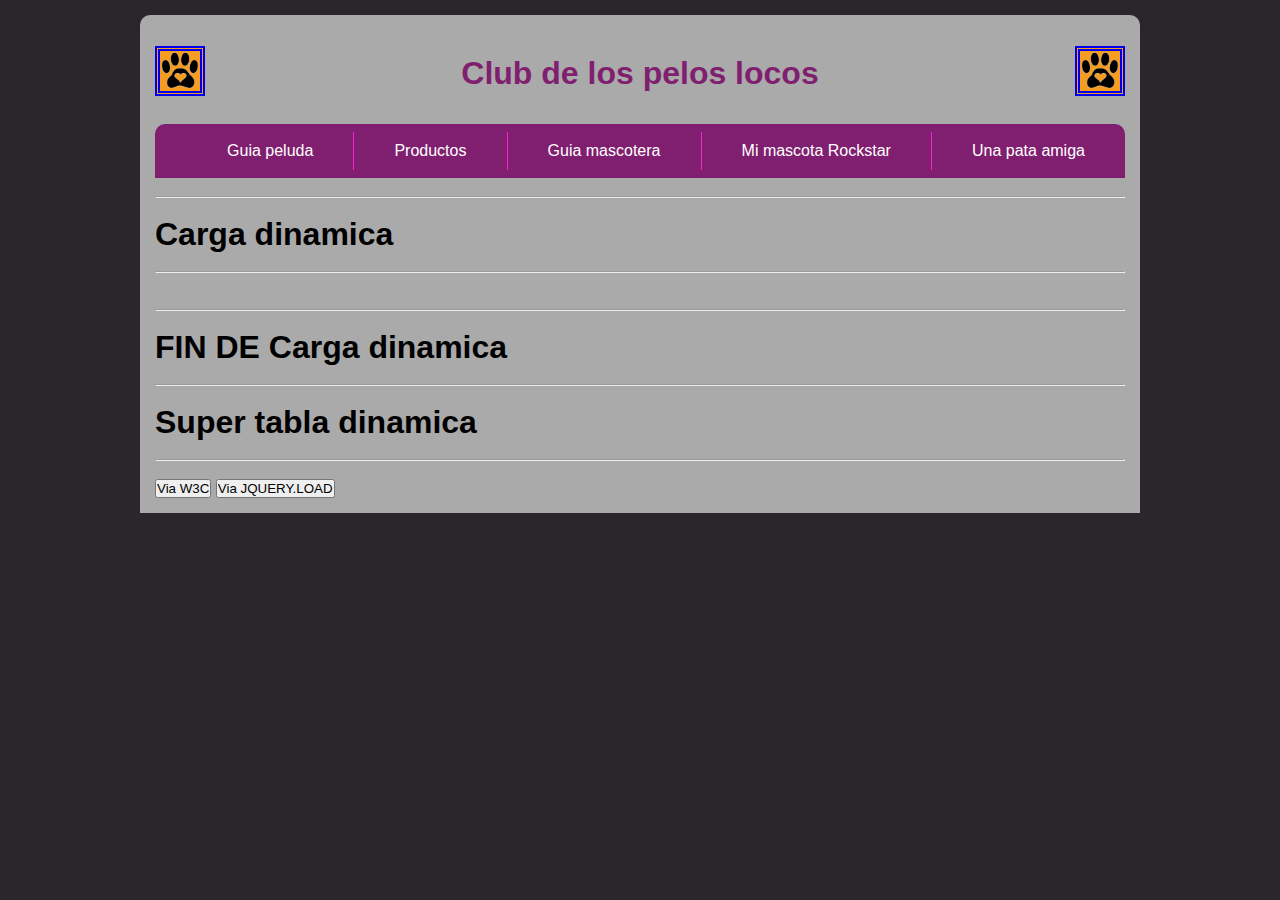
<file: index.html>
<!doctype html>
<html lang="es">
  	<head>
		<!-- archivo index.html -->
		<!-- https://validator.w3.org/ -->
		<!-- https://jigsaw.w3.org/css-validator/ -->
		<meta charset="utf-8">
		
		<!-- JS -->
		<script src="static/js/funciones.js"></script>
		<!-- jquery -->
		<script src="https://code.jquery.com/jquery-3.2.1.min.js"></script>
		
		<!-- Estilos -->
		<link href="static/css/clubPelosLocos.css" rel="stylesheet">

		<!-- favicon -->
		<title>Club de los pelos locos!</title>
		<link rel="shortcut icon" type="image/png" href="static/images/favicon/paw.png"/>
		
		<!-- llamada a fuente de google 
				1er paso pegar la url que nos da google/fonts
		
		-->
		<link href="https://fonts.googleapis.com/css?family=Indie+Flower" rel="stylesheet">
		
		<script>
			$(document).ready(function(){
				var p=getParameter('modo');
				if(p!=null){
					var inicio = new Date().getTime();
					console.log(inicio);
					if (p==1){
						console.log("Carga dinamica Via W3C");
						includeHTML();
					}else{
						console.log("Carga dinamica Via JQUERY.LOAD");
						loadExternalHTML();
					}
					var fin = new Date().getTime();
					console.log(fin);
					console.log(fin-inicio);
				}
			});
		</script>
	</head>

	<body>
		<div class="contenedor">
			<div class="cabecera">
				<a href="index.html">
					<img src="static/images/paw.png" alt="Ir a home">
				</a>
				<h1>Club de los pelos locos</h1>
				<a href="testSandbox.html">
					<img src="static/images/paw.png" alt="Ir a testSandbox">
				</a>
			</div><!--Cierra .cabecera -->
			<div class="botonera">
				<ul>
					<li><a href="#">				Guia peluda</a></li>
					<li><a href="#">				Productos</a></li>
					<li><a href="#">				Guia mascotera</a></li>
					<li><a href="#">				Mi mascota Rockstar</a></li>
					<li><a href="#">				Una pata amiga</a></li>
					<!-- <li>
						<form class="botonera-lista_formulario" action="" method="">
							<input type="text" placeholder="Buscar en el sitio">
							<input type="submit" value="Buscar">
						</form>
					</li> -->
				</ul>
			</div><!-- Cierra botonera -->
			
			<div id="pruebaCargaDinamica"><!-- prueba de carga dinamica -->
				<br><hr><br>
				<h1>Carga dinamica</h1>
				<br><hr><br>
				<div id="header" w3-include-html="header.html"></div> 
				<div id="footer" w3-include-html="footer.html"></div>
				<br><hr><br>
				<h1>FIN DE Carga dinamica</h1>
				<br><hr><br>
				<h1>Super tabla dinamica</h1>
				<div id='superTable'></div>
				<br><hr><br>
				<input type="button" value="Via W3C" onclick="includeHTML()">
				<input type="button" value="Via JQUERY.LOAD" onclick="loadExternalHTML()">
			</div><!-- fin prueba de carga dinamica -->
		</div>
	</body>
</html>
</file>
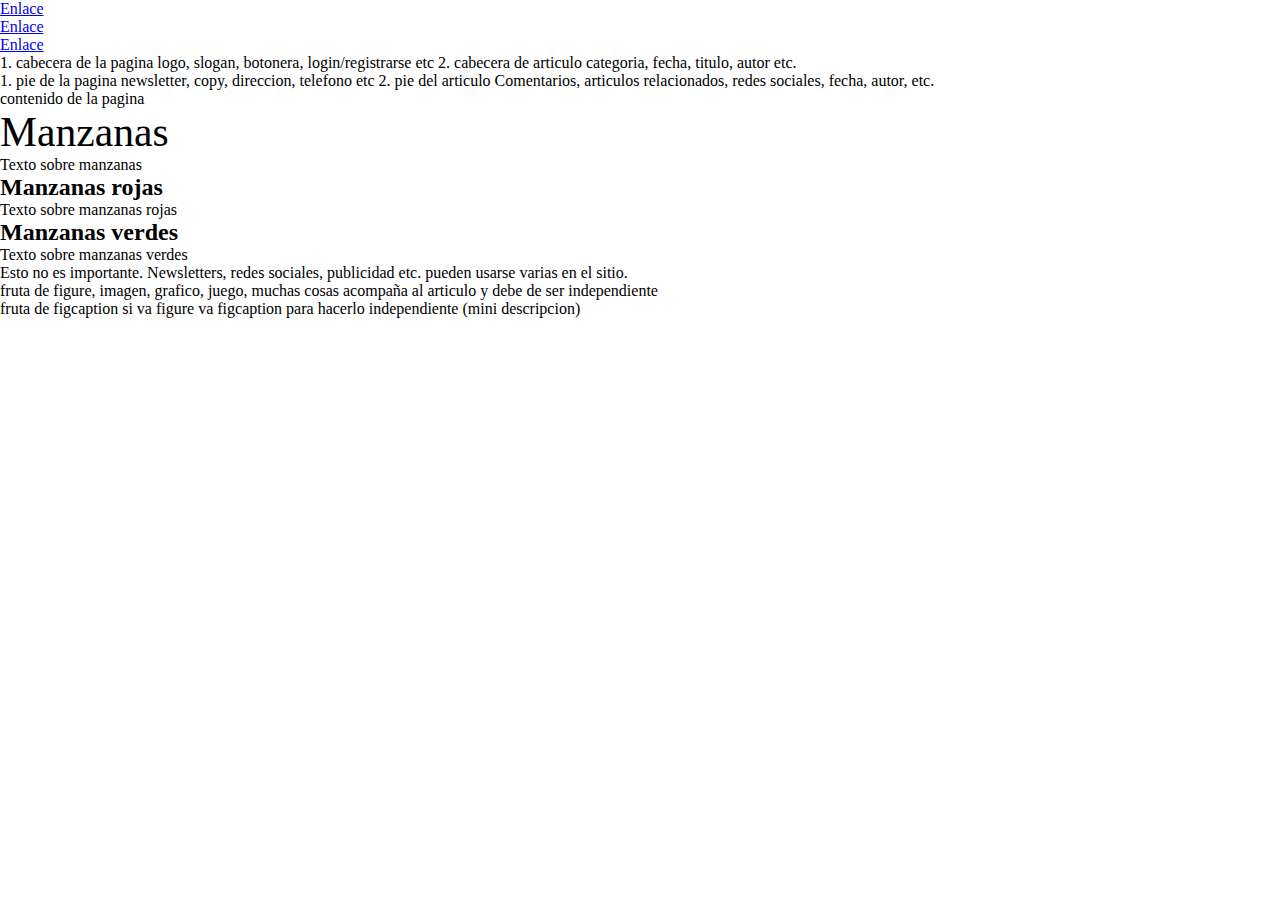
<file: Estructura Default/index.html>
<!DOCTYPE html>
<!-- es importante poner el lenguaje -->
<html lang="es">
<head>
	<title></title>
	<!-- viewport -->
	<meta name="viewport" content="width=device-width, initial-scale=1.0">
	<!-- codificacion -->
	<meta charset="utf-8">
	<!-- pagina de estilos -->
	<link rel="stylesheet" type="text/css" href="static\css\style.css">
	<!-- archivo js -->
	<script type="text/javascript" src="static\js\tools.js"></script>
</head>
<body>
		<!-- agrupa la botonera principal -->
		<!-- no reemplaza el UL -->
		<!-- puedo tener varias -->
		<nav class="botonera">
			<ul>
				<li><a href="#">Enlace</a></li>
				<li><a href="#">Enlace</a></li>
				<li><a href="#">Enlace</a></li>
			</ul>
		</nav>
		
		<header>
			1. cabecera de la pagina
				logo, slogan, botonera, login/registrarse etc
			2. cabecera de articulo
				categoria, fecha, titulo, autor etc.
		</header>
		
		<footer>
			1. pie de la pagina
				newsletter, copy, direccion, telefono etc
			2. pie del articulo
				Comentarios, articulos relacionados, redes sociales, fecha, autor, etc.
		</footer>
		
		<main>
			contenido de la pagina
		</main>
		
		<!-- 
		Article: 
			contenido independiente
		Section:
			NO es contenido independiente
			Es ideal que lleve una etiqueta heading (H)
		-->
		<article>
			<h1>Manzanas</h1>
			<p>Texto sobre manzanas</p>
			<section>
				<h2>Manzanas rojas</h2>
				<p>Texto sobre manzanas rojas</p>
			</section>			
			<section>
				<h2>Manzanas verdes</h2>
				<p>Texto sobre manzanas verdes</p>
			</section>			
		</article>
		
		<!-- 
			cosas que no son importantes y vuelan primero
			al achicar la pantalla
		-->
		<aside>
			Esto no es importante.
			Newsletters, redes sociales, publicidad etc.
			pueden usarse varias en el sitio.
		</aside>
		
		<figure>
			fruta de figure, imagen, grafico, juego, muchas cosas 
			acompaña al articulo y debe de ser independiente
			<figcaption>
				fruta de figcaption
				si va figure va figcaption para hacerlo independiente (mini descripcion)
			<figcaption/>		
		<figure>
</body>
</html>
</file>
<file: static/css/clubPelosLocos.css>
/* clubPelosLocos.css */
:root{
	--negro:#29272a;
	--naranja:#f69c21;
	--amarillopatito:yellow;
	--grisClarito:#AAA;
	--grisTopo:#F0F0F0;
	
	--negroposta:#000000;
	--blancoposta:#FFFFFF;
	
	--testing:red;
	
	--rosa: #f621d2;
	--purpura: #801f6f;
	--verdeBrillante:#33ff00;
	--colorFondo:#AAA;
}

/* fin variables */
/* ------------------------------------- */
/* con esto limpio los estilos */
*{
	margin:0;
	padding:0;
	box-sizing: border-box;
}

body{
	background-color:var(--negro);
	/* background-image:url("../images/pattern.jpg");  */
	/* color:white; */
	/* https://www.myfonts.com/WhatTheFont/ */
	font-family: arial;
}
.contenedor{
	background-color:var(--grisClarito);
	max-width:1000px;
	/* 
	margin-left:auto;
	margin-right:auto;
	margin-top:15px;
	margin-bottom:15px;
	 */
	margin:15px auto 15px auto;
	padding:15px;
	
	/* agregamos los bordes redondeados */
	border-radius:10px 10px 0 0;
}
.cabecera{
	/* lo dejo en rojo para probar donde estoy */
	/* background-color: red; */
	
	display:flex;
	/* me justifica y ordena horizontalmente */
	justify-content: space-between;
	
	/* centrar verticalmente */
	align-items:center;
	
	max-width:1000px;
	margin-left:auto;
	margin-right:auto;
	
	margin-top:16px;
	margin-bottom:24px;
}

.cabecera img{
    max-width: 100%;
    height: 50px;
	background: var(--naranja);
	border-radius:0px;
	border: 5px double;
	transition: border-radius 10s, background-color 5s ease-out;
}

.cabecera img:hover{
    background: var(--verdeBrillante);
	border-radius:100%;
	transition: border-radius 2s, background-color 1s ease-out;

}

.cabecera h1{
	color:var(--purpura);
}

/* *�*�*�*�*�*�*�*�*�*�*�*�*�*�*�*�*�*�*�*�*�*�*�*�*�*�*�*�*�*�*/

/* -------------------------------- */
/* seccion botonera OJO ver ejemplos con flexbox y float */
/* -------------------------------- */

/* *�*�*�*�*�*�*�*�*�*�*�*�*�*�*�*�*�*�*�*�*�*�*�*�*�*�*�*�*�*�*/

/* agregar especifidad */
/* .botonera.botonera */
.botonera{
	background-color: var(--purpura);
	/* background-color: var(--testing); */
	display:block;
	/* agregamos para limitar la linea */
	padding-bottom:8px;
	padding-top:8px;
	
	/* agregamos los bordes redondeados */
	border-radius:10px 10px 0 0;
	
	/* para hacer un circulo con 50% de altura y width */
	/* border-radius:50%; */
}

.botonera ul{
	/* margin:10px 5px; */
	margin-left:32px;
	display: flex;
	justify-content: space-between;
	/* margin-left:auto; */
	/* margin-right:auto; */
	list-style-type: none;
}

.botonera li:last-child{
	/* background-color:red; */
	border-right:none;
}
.botonera li{
	text-align:center;
	flex-grow:1;
	border-right: 1px solid var(--rosa);	

	padding-top:10px; 
	padding-bottom:10px; 
}

.botonera a{
	color:var(--blancoposta);
    text-decoration: none;
	padding:8px 3px;
	transition: color 3s;
}

.botonera a:hover{
	color:var(--verdeBrillante);
/*
	background-color:var(--testing);
	background-color: var(--rosa);
 */
	font-weight:500;
	transition: color .2s;
 }

.botonera-lista_formulario{
	margin-left:156px;
}
.botonera-lista_formulario input{
	/* retomo un poco de relleno en los elemnetos del formulario. padding que perdieron con el selector * */
	padding:2px 4px;
}


/* *�*�*�*�*�*�*�*�*�*�*�*�*�*�*�*�*�*�*�*�*�*�*�*�*�*�*�*�*�*�*/

/* -------------------------------- */
/* seccion pie */
/* -------------------------------- */

/* *�*�*�*�*�*�*�*�*�*�*�*�*�*�*�*�*�*�*�*�*�*�*�*�*�*�*�*�*�*�*/
.pie{
	/* heredables */
	font-size:14px;
	color: var(--negro);

	background-color: var(--grisClarito);
	padding:6px 50px;
	border-top: 1px solid var(--grisTopo);
	margin-top:30px;
}

/* con esto selecciono varias clases a la vez */
.pie-copy, .pie-china, .pie-arg{
	float:left;
}
.pie-china, .pie-arg{
	padding: 15px 20px;
	/* padding-right:20px; */
	
}
.pie-china{
	border-right:1px solid var(--negroposta);
	padding-left:20px;
	padding-right: 15px;
}
.pie-copy h4{
	font-weight:normal;
}
.pie-creditos{
	clear:both;
	text-align: right;
	
}
.pie-creditos a{
	/*
	paso dos:
	aplicar la fuente de google
	*/
	font-family: 'Indie Flower', cursive;
	font-size:20px
}
</file>
